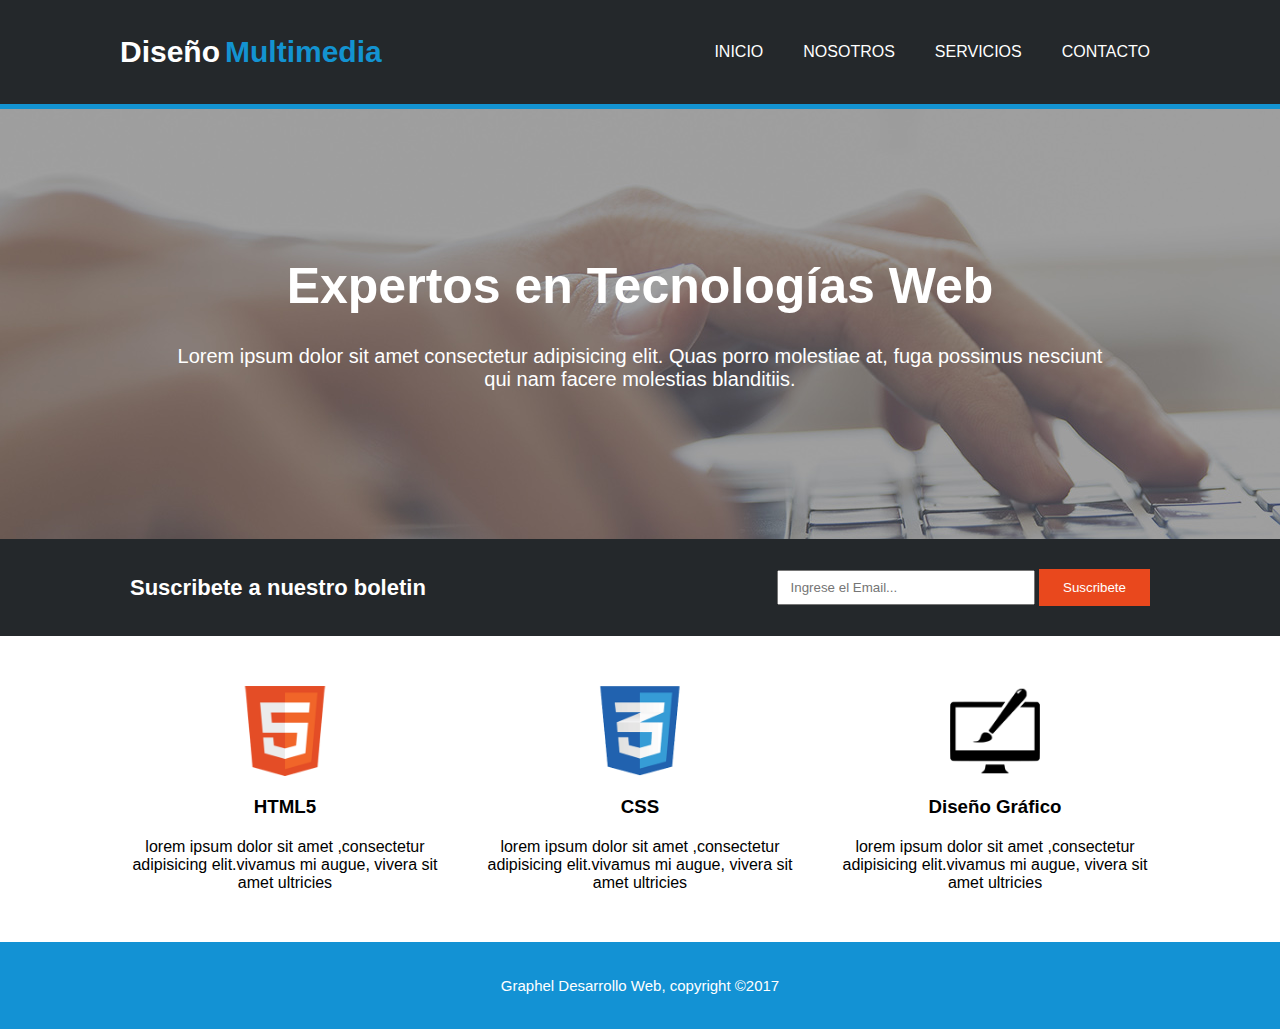
<file: index.html>
<!DOCTYPE html>
<html lang="en">
  <head>
    <meta charset="UTF-8" />
    <meta name="viewport" content="width=device-width, initial-scale=1.0" />
    <link rel="stylesheet" href="styles/style.css" />
    <title>Diseño Multimedia</title>
  </head>
  <body>
    <div class="header">
      <header>
        <h1>
          Diseño
          <div class="title">Multimedia</div>
        </h1>
        <ul>
          <li><a href="index.html">INICIO</a></li>
          <li><a href="pages/nosotros.html">NOSOTROS</a></li>
          <li><a href="pages/servicios.html">SERVICIOS</a></li>
          <li><a href="pages/contacto.html">CONTACTO</a></li>
        </ul>
      </header>
    </div>
    <div class="banner">
      <nav>
        <h1>Expertos en Tecnologías Web</h1>
        <p>
          Lorem ipsum dolor sit amet consectetur adipisicing elit. Quas porro
          molestiae at, fuga possimus nesciunt qui nam facere molestias
          blanditiis.
        </p>
      </nav>
    </div>
    <div class="suscribe">
      <p>Suscribete a nuestro boletin</p>
      <div>
        <input type="email" required placeholder="Ingrese el Email..." />
        <button type="submit">Suscribete</button>
      </div>
    </div>
    <div class="icons">
      <div class="icon">
        <img src="./assets/images/images/logo_html.png" alt="tres" />
        <h3>HTML5</h3>
        <p>
          lorem ipsum dolor sit amet ,consectetur <br />
          adipisicing elit.vivamus mi augue, vivera sit <br />
          amet ultricies
        </p>
      </div>
      <div class="icon">
        <img src="./assets/images/images/logo_css.png" alt="dos" />
        <h3>CSS</h3>
        <p>
          lorem ipsum dolor sit amet ,consectetur <br />
          adipisicing elit.vivamus mi augue, vivera sit <br />
          amet ultricies
        </p>
      </div>
      <div class="icon">
        <img src="./assets/images/images/logo_brush.png" alt="uno" />
        <h3>Diseño Gráfico</h3>
        <p>
          lorem ipsum dolor sit amet ,consectetur <br />
          adipisicing elit.vivamus mi augue, vivera sit <br />
          amet ultricies
        </p>
      </div>
    </div>
    <div class="footer">
      <p>Graphel Desarrollo Web, copyright ©2017</p>
    </div>
  </body>
</html>
</file>
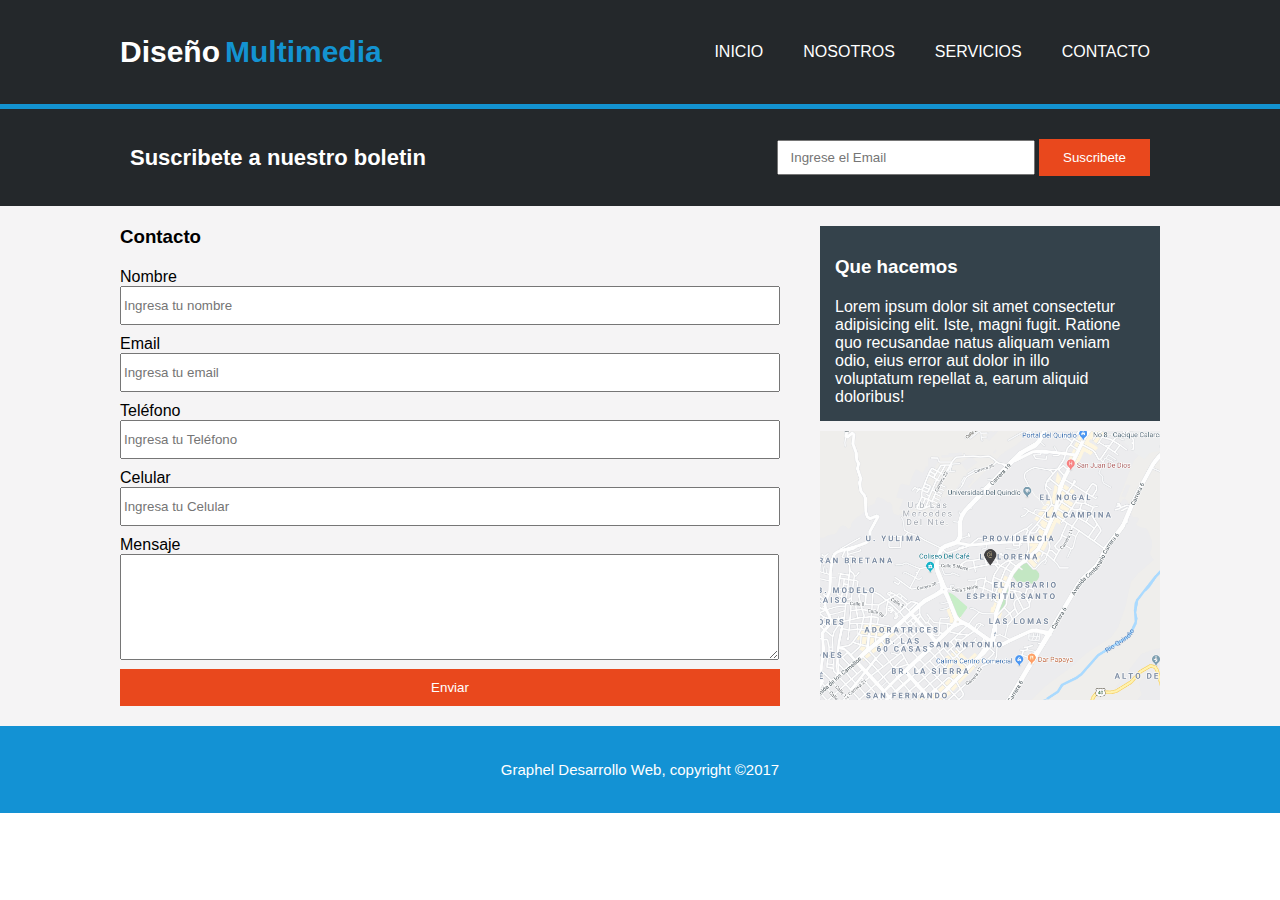
<file: pages/contacto.html>
<!DOCTYPE html>
<html lang="en">
  <head>
    <meta charset="UTF-8" />
    <meta name="viewport" content="width=device-width, initial-scale=1.0" />
    <link rel="stylesheet" href="../styles/style.css" />
    <title>Diseño Multimedia</title>
  </head>
  <body>
    <div class="header">
      <header>
        <h1>
          Diseño
          <div class="title">Multimedia</div>
        </h1>
        <ul>
          <li><a href="../index.html">INICIO</a></li>
          <li><a href="nosotros.html">NOSOTROS</a></li>
          <li><a href="servicios.html">SERVICIOS</a></li>
          <li><a href="contacto.html">CONTACTO</a></li>
        </ul>
      </header>
    </div>
    <div class="suscribe">
      <p>Suscribete a nuestro boletin</p>
      <div>
        <input type="email" required placeholder="Ingrese el Email" />
        <button type="submit">Suscribete</button>
      </div>
    </div>
    <div class="about">
      <div class="contact">
        <h3>Contacto</h3>

        <p>Nombre</p>
        <input type="text" placeholder="Ingresa tu nombre" />
        <p>Email</p>
        <input type="email" placeholder="Ingresa tu email" />
        <p>Teléfono</p>
        <input type="number" placeholder="Ingresa tu Teléfono" />
        <p>Celular</p>
        <input type="number" placeholder="Ingresa tu Celular" />
        <div class="Mensaje">
          <p>Mensaje</p>
          <textarea name="" id=""></textarea>
        </div>
        <button>Enviar</button>
      </div>
      <div class="map">
        <div class="text3">
          <h3>Que hacemos</h3>
          <p>
            Lorem ipsum dolor sit amet consectetur adipisicing elit. Iste, magni
            fugit. Ratione quo recusandae natus aliquam veniam odio, eius error
            aut dolor in illo voluptatum repellat a, earum aliquid doloribus!
          </p>
        </div>
        <img src="../assets/images/images/mapaGoogle.png" alt="mapa" />
      </div>
    </div>

    <div class="footer">
      <p>Graphel Desarrollo Web, copyright ©2017</p>
    </div>
  </body>
</html>
</file>
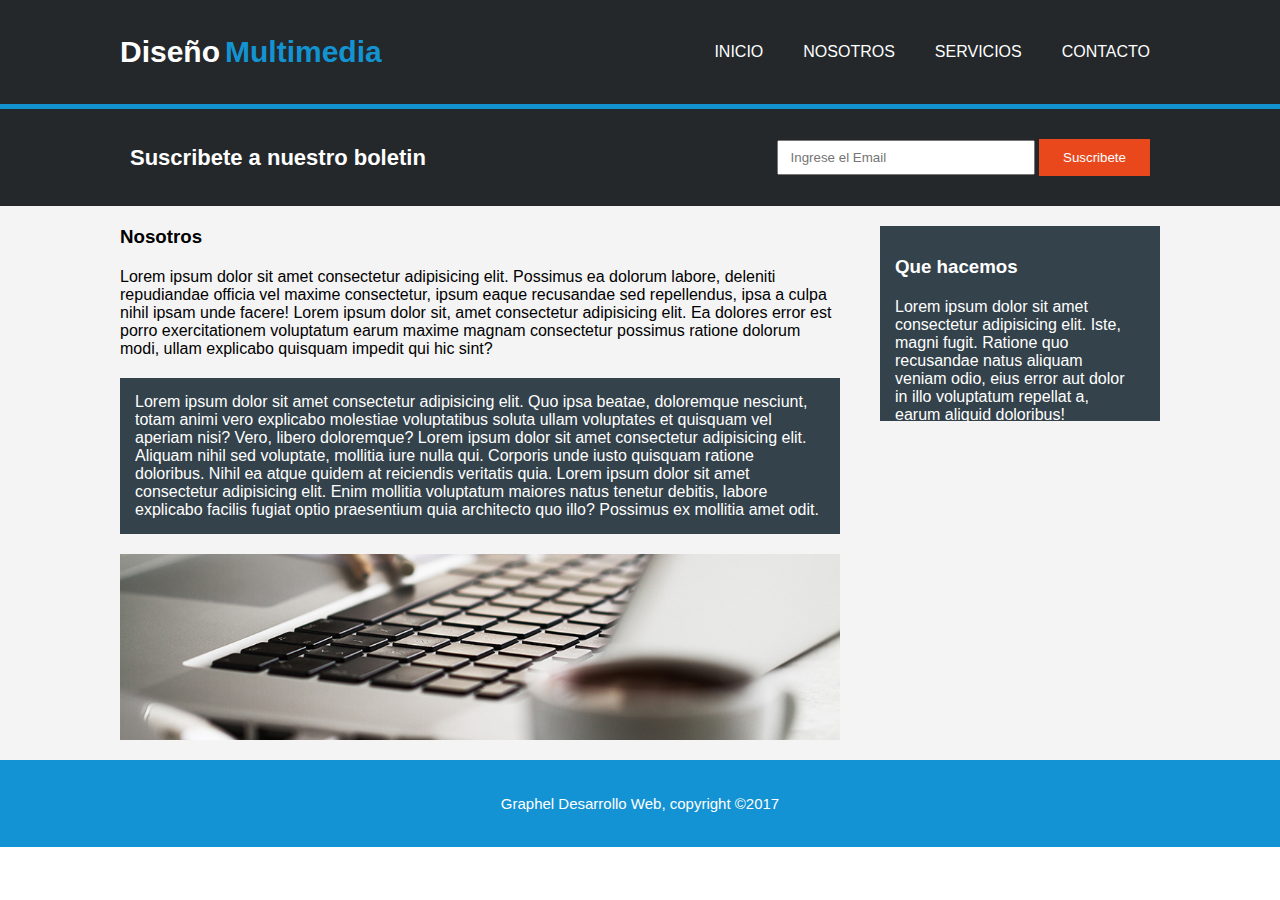
<file: pages/nosotros.html>
<!DOCTYPE html>
<html lang="en">
  <head>
    <meta charset="UTF-8" />
    <meta name="viewport" content="width=device-width, initial-scale=1.0" />
    <link rel="stylesheet" href="../styles/style.css" />
    <title>Diseño Multimedia</title>
  </head>
  <body>
    <div class="header">
      <header>
        <h1>
          Diseño
          <div class="title">Multimedia</div>
        </h1>
        <ul>
          <li><a href="../index.html">INICIO</a></li>
          <li><a href="nosotros.html">NOSOTROS</a></li>
          <li><a href="servicios.html">SERVICIOS</a></li>
          <li><a href="contacto.html">CONTACTO</a></li>
        </ul>
      </header>
    </div>
    <div class="suscribe">
      <p>Suscribete a nuestro boletin</p>
      <div>
        <input type="email" required placeholder="Ingrese el Email" />
        <button type="submit">Suscribete</button>
      </div>
    </div>
    <div class="about">
      <div class="texts">
        <div class="text1">
          <h3>Nosotros</h3>
          <p>
            Lorem ipsum dolor sit amet consectetur adipisicing elit. Possimus ea
            dolorum labore, deleniti repudiandae officia vel maxime consectetur,
            ipsum eaque recusandae sed repellendus, ipsa a culpa nihil ipsam
            unde facere! Lorem ipsum dolor sit, amet consectetur adipisicing
            elit. Ea dolores error est porro exercitationem voluptatum earum
            maxime magnam consectetur possimus ratione dolorum modi, ullam
            explicabo quisquam impedit qui hic sint?
          </p>
        </div>
        <div class="text2">
          <p>
            Lorem ipsum dolor sit amet consectetur adipisicing elit. Quo ipsa
            beatae, doloremque nesciunt, totam animi vero explicabo molestiae
            voluptatibus soluta ullam voluptates et quisquam vel aperiam nisi?
            Vero, libero doloremque? Lorem ipsum dolor sit amet consectetur
            adipisicing elit. Aliquam nihil sed voluptate, mollitia iure nulla
            qui. Corporis unde iusto quisquam ratione doloribus. Nihil ea atque
            quidem at reiciendis veritatis quia. Lorem ipsum dolor sit amet
            consectetur adipisicing elit. Enim mollitia voluptatum maiores natus
            tenetur debitis, labore explicabo facilis fugiat optio praesentium
            quia architecto quo illo? Possimus ex mollitia amet odit.
          </p>
        </div>
        <img src="../assets/images/images/891.jpg" alt="cafe" />
      </div>
      <div class="text3">
        <h3>Que hacemos</h3>
        <p>
          Lorem ipsum dolor sit amet consectetur adipisicing elit. Iste, magni
          fugit. Ratione quo recusandae natus aliquam veniam odio, eius error
          aut dolor in illo voluptatum repellat a, earum aliquid doloribus!
        </p>
      </div>
    </div>

    <div class="footer">
      <p>Graphel Desarrollo Web, copyright ©2017</p>
    </div>
  </body>
</html>
</file>
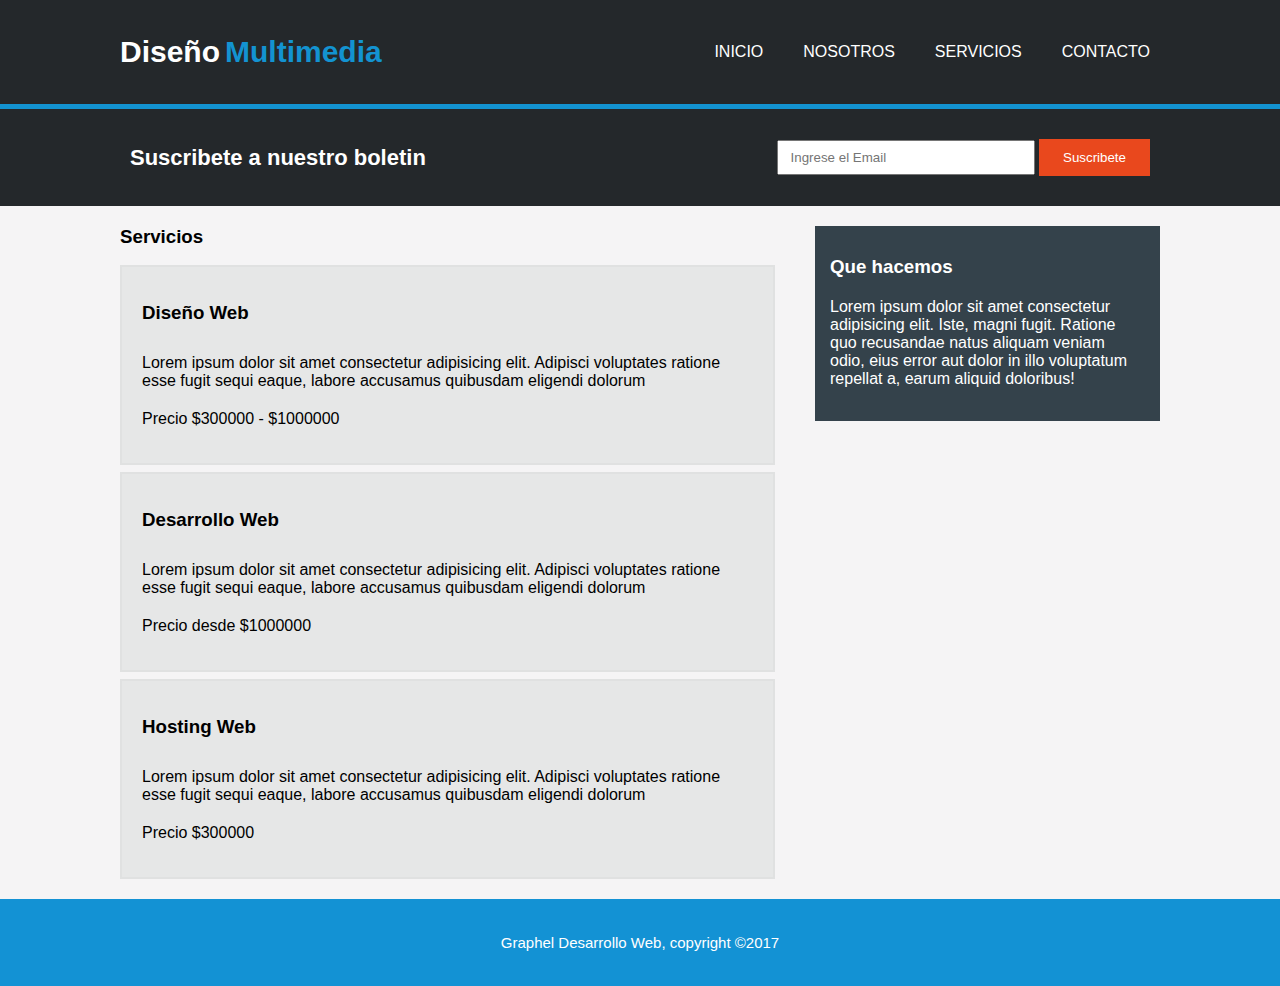
<file: pages/servicios.html>
<!DOCTYPE html>
<html lang="en">
  <head>
    <meta charset="UTF-8" />
    <meta name="viewport" content="width=device-width, initial-scale=1.0" />
    <link rel="stylesheet" href="../styles/style.css" />
    <title>Diseño Multimedia</title>
  </head>
  <body>
    <div class="header">
      <header>
        <h1>
          Diseño
          <div class="title">Multimedia</div>
        </h1>
        <ul>
          <li><a href="../index.html">INICIO</a></li>
          <li><a href="nosotros.html">NOSOTROS</a></li>
          <li><a href="servicios.html">SERVICIOS</a></li>
          <li><a href="contacto.html">CONTACTO</a></li>
        </ul>
      </header>
    </div>
    <div class="suscribe">
      <p>Suscribete a nuestro boletin</p>
      <div>
        <input type="email" required placeholder="Ingrese el Email" />
        <button type="submit">Suscribete</button>
      </div>
    </div>
    <div class="about">
      <div class="services">
        <h3>Servicios</h3>
        <div class="card">
          <h3>Diseño Web</h3>
          <p>
            Lorem ipsum dolor sit amet consectetur adipisicing elit. Adipisci
            voluptates ratione esse fugit sequi eaque, labore accusamus
            quibusdam eligendi dolorum
          </p>
          <p>Precio $300000 - $1000000</p>
        </div>
        <div class="card">
          <h3>Desarrollo Web</h3>
          <p>
            Lorem ipsum dolor sit amet consectetur adipisicing elit. Adipisci
            voluptates ratione esse fugit sequi eaque, labore accusamus
            quibusdam eligendi dolorum
          </p>
          <p>Precio desde $1000000</p>
        </div>
        <div class="card">
          <h3>Hosting Web</h3>
          <p>
            Lorem ipsum dolor sit amet consectetur adipisicing elit. Adipisci
            voluptates ratione esse fugit sequi eaque, labore accusamus
            quibusdam eligendi dolorum
          </p>
          <p>Precio $300000</p>
        </div>
      </div>
      <div class="text3">
        <h3>Que hacemos</h3>
        <p>
          Lorem ipsum dolor sit amet consectetur adipisicing elit. Iste, magni
          fugit. Ratione quo recusandae natus aliquam veniam odio, eius error
          aut dolor in illo voluptatum repellat a, earum aliquid doloribus!
        </p>
      </div>
    </div>
    <div class="footer">
      <p>Graphel Desarrollo Web, copyright ©2017</p>
    </div>
  </body>
</html>
</file>
<file: styles/style.css>
* {
  margin: 0;
  font-family: Arial, Helvetica, sans-serif;
}

/*-------------------INICIO-----------------------------------*/
.header {
  background: #24282b;
  padding: 35px 120px;
  border-bottom: 5px solid #1393d1;
}

.header header {
  display: flex;
  justify-content: space-between;
  align-items: center;
}

.header h1 {
  display: flex;
  align-items: center;
  font-size: 30px;
  color: white;
}

.header .title {
  color: #1393d1;
  margin-left: 5px;
}

.header ul {
  display: flex;
  list-style: none;
  gap: 20px;
}

.header a {
  text-decoration: none;
  color: white;
  padding: 10px;
  font-size: 16px;
  transition: color 0.3s ease;
}

.header a:hover {
  font-weight: 600;
  color: #1393d1;
}

.banner {
  display: flex;
  justify-content: center;
  align-items: center;
  text-align: center;
  background: url(../assets/images/images/cabecera.jpg) no-repeat;
  background-position: 0%;
  background-position-y: -350px;
  height: 430px;
}
.banner h1 {
  color: white;
  font-size: 50px;
  align-items: center;
}
.banner p {
  margin-top: 30px;
  max-width: 950px;
  color: white;
  font-size: 20px;
}
.suscribe {
  background: #24282b;
  display: flex;
  justify-content: space-between;
  align-items: center;
  padding: 30px 130px;
  gap: 10px;
}
.suscribe p {
  color: white;
  font-size: 22px;
  font-weight: 600;
}
.suscribe input {
  padding: 8px 12px;
  outline: none;
  width: 230px;
}

.suscribe button {
  padding: 11px 24px;
  background-color: #e9481d;
  color: white;
  border: none;
  cursor: pointer;
}
.suscribe button:hover {
  background-color: #ff3700;
}
.icons {
  display: flex;
  justify-content: center;
  text-align: center;
  gap: 50px;
  padding: 50px 0px;
}

.icon {
  display: flex;
  flex-direction: column;
  justify-content: center;
  text-align: center;
  align-items: center;
  gap: 20px;
}

.icon img {
  width: 90px;
}

.footer {
  background: #1392d4;
  padding: 35px;
  color: white;
  text-align: center;
  justify-content: center;
  font-size: 15px;
}

/*------------------------------------------------------*/

/*--------------------------NOSOTROS----------------------------*/

.about {
  display: flex;
  gap: 40px;
  padding: 20px 120px;
  background-color: #f5f4f5;
}

.texts {
  max-width: 720px;
  display: flex;
  flex-direction: column;
  gap: 20px;
}

.text1 {
  display: flex;
  flex-direction: column;
  gap: 20px;
}

.text2 {
  background-color: #34424b;
  padding: 15px;
  color: white;
}

.text3 {
  display: flex;
  flex-direction: column;
  gap: 20px;
  background-color: #34424b;
  padding: 30px 30px 15px 15px;
  color: white;
  max-height: 150px;
  max-width: 300px;
}

/*------------------------------------------------------*/

/*--------------------------SERVICIOS----------------------------*/

.services {
  display: flex;
  flex-direction: column;
}

.services h3 {
  margin-bottom: 10px;
}

.card {
  background-color: #e6e7e7;
  padding: 35px 20px;
  display: flex;
  flex-direction: column;
  gap: 20px;
  margin-top: 7px;
  border: 2px solid #e0e1e1;
}

/*------------------------------------------------------*/

/*--------------------------Contacto----------------------------*/

.contact {
  display: flex;
  flex-direction: column;
  width: 100%;
}

.contact h3 {
  margin-bottom: 10px;
}

.contact p {
  margin-top: 10px;
}
.contact input {
  padding: 10px 2px;
}

.contact textarea {
  width: 99%;
  height: 100px;
}

.contact button {
  margin-top: 5px;
  padding: 11px 24px;
  background-color: #e9481d;
  color: white;
  border: none;
  cursor: pointer;
}
.contact button:hover {
  background-color: #ff3700;
}

.map img {
  margin-top: 10px;
  max-width: 340px;
}

/*------------------------------------------------------*/
</file>
